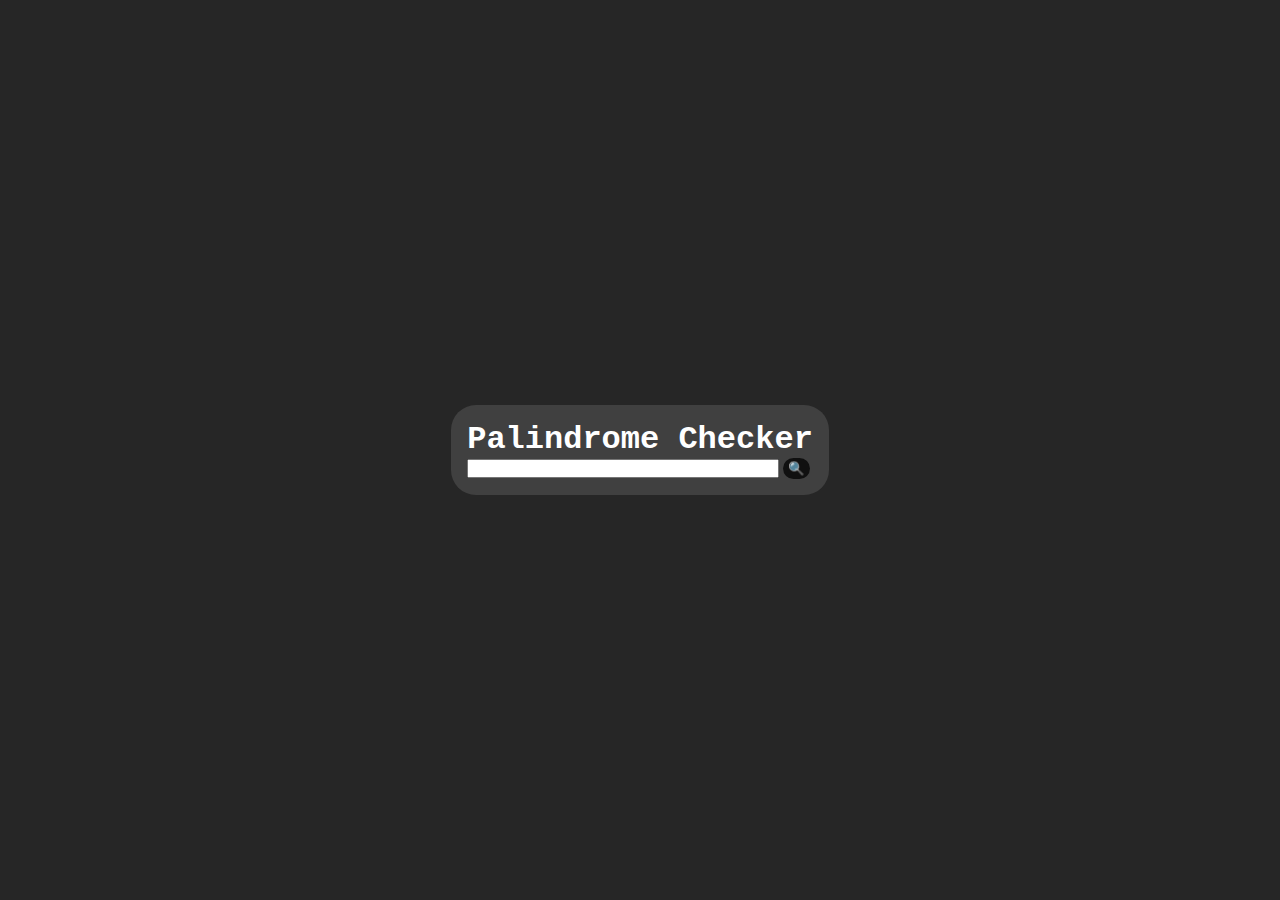
<file: palindorme checker/index.html>
<!--
You should have an input element with an id of "text-input"
You should have a button element with an id of "check-btn"
You should have a div, span or p element with an id of "result"
When you click on the #check-btn element without entering a value into the #text-input element, an alert should appear with the text "Please input a value"
When the #text-input element only contains the letter A and the #check-btn element is clicked, the #result element should contain the text "A is a palindrome"
When the #text-input element contains the text eye and the #check-btn element is clicked, the #result element should contain the text "eye is a palindrome"
When the #text-input element contains the text _eye and the #check-btn element is clicked, the #result element should contain the text "_eye is a palindrome"
When the #text-input element contains the text race car and the #check-btn element is clicked, the #result element should contain the text "race car is a palindrome"
When the #text-input element contains the text not a palindrome and the #check-btn element is clicked, the #result element should contain the text "not a palindrome is not a palindrome"
When the #text-input element contains the text A man, a plan, a canal. Panama and the #check-btn element is clicked, the #result element should contain the text "A man, a plan, a canal. Panama is a palindrome"
When the #text-input element contains the text never odd or even and the #check-btn element is clicked, the #result element should contain the text "never odd or even is a palindrome"
When the #text-input element contains the text nope and the #check-btn element is clicked, the #result element should contain the text "nope is not a palindrome"
When the #text-input element contains the text almostomla and the #check-btn element is clicked, the #result element should contain the text "almostomla is not a palindrome"
When the #text-input element contains the text My age is 0, 0 si ega ym. and the #check-btn element is clicked, the #result element should contain the text "My age is 0, 0 si ega ym. is a palindrome"
When the #text-input element contains the text 1 eye for of 1 eye. and the #check-btn element is clicked, the #result element should contain the text "1 eye for of 1 eye. is not a palindrome"
When the #text-input element contains the text 0_0 (: /-\ :) 0-0 and the #check-btn element is clicked, the #result element should contain the text "0_0 (: /-\ :) 0-0 is a palindrome"
When the #text-input element contains the text five|\_/|four and the #check-btn element is clicked, the #result element should contain the text "five|\_/|four is not a palindrome"
-->

<!DOCTYPE html>
<html lang="en">

<head>
    <meta charset="UTF-8">
    <meta name="viewport" content="width=device-width, initial-scale=1.0">
    <title>Palindrome Checker</title>
    <link rel="stylesheet" href="./styles.css"/>
</head>

<body>
    <main>
        <h1>Palindrome Checker</h1>
        <form action="" id="loginForm">
            <input type="text" id="text-input" required />
            <button type="submit" id="check-btn"> 🔍</button>
        </form>
        <span id="result"></span>
    </main>
    <script src="./script.js"></script>
</body>

</html>
</file>
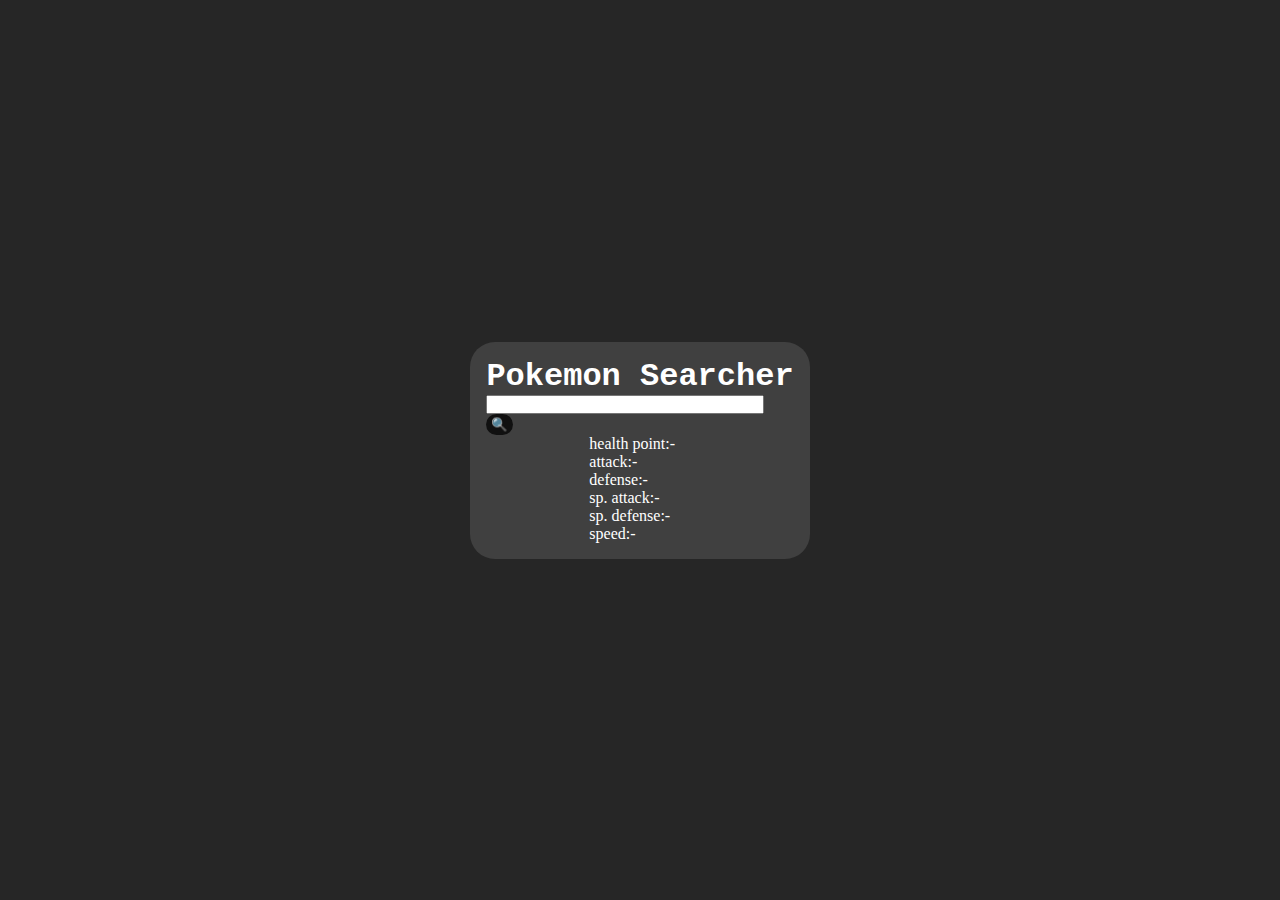
<file: pokemon/index.html>
<!--
You should have an input element with an id of "search-input"
You should have a button element with an id of "search-button"
You should have an element with an id of "pokemon-name"
You should have an element with an id of "pokemon-id"
You should have an element with an id of "weight"
You should have an element with an id of "height"
You should have an element with an id of "types"
You should have an element with an id of "hp"
You should have an element with an id of "attack"
You should have an element with an id of "defense"
You should have an element with an id of "special-attack"
You should have an element with an id of "special-defense"
You should have an element with an id of "speed"
When the #search-input element contains the value Red and the #search-button element is clicked, an alert should appear with the text "Pokémon not found"
When the #search-input element contains the value Pikachu and the #search-button element is clicked, the values in the #pokemon-name, #pokemon-id, #weight, #height, #hp, #attack, #defense, #special-attack, #special-defense, and #speed elements should be PIKACHU, #25 or 25, Weight: 60 or 60, Height: 4 or 4, 35, 55, 40, 50, 50, and 90, respectively
When the #search-input element contains the value Pikachu and the #search-button element is clicked, you should add an img element with the id of "sprite" and the src set to the Pokémon's front_default sprite to the page
When the #search-input element contains the value Pikachu and the #search-button element is clicked, the #types element should contain a single inner element with the value ELECTRIC. The #types element content should be cleared between searches
When the #search-input element contains the value 94 and the #search-button element is clicked, the values in the #pokemon-name, #pokemon-id, #weight, #height, #hp, #attack, #defense, #special-attack, #special-defense, and #speedelements should be GENGAR, #94 or 94, Weight: 405 or 405, Height: 15 or 15, 60, 65, 60, 130, 75, and 110, respectively
When the #search-input element contains the value 94 and the #search-button element is clicked, you should add an img element with the id of sprite and the src set to the Pokémon's front_default sprite to the page
When the #search-input element contains the value 94 and the #search-button element is clicked, the #types element should contain two inner elements with the text values GHOST and POISON, respectively. The #types element content should be cleared between searches
-->
<!DOCTYPE html>
<html lang="en">
<head>
    <meta charset="UTF-8">
    <meta name="viewport" content="width=device-width, initial-scale=1.0">
    <title>Pokemon Searcher</title>
    <link rel="stylesheet" href="./styles.css"/>
</head>
<body>
      <main>
          <h1>Pokemon Searcher</h1>
          <form role="search" id="search-form">
              <input type="text" id="search-input" required/>
              <button type="submit" id="search-button">🔍</button>
          </form>
          <div class="output">
            <div class="top-container">
              <div class="name-and-id">
                <span id="pokemon-name"></span>
                <span id="pokemon-id"></span>
              </div>
              <div class="size">
                <span id="weight"></span><span id="height"></span>
              </div>
              <div id="sprite-container" class="sprite-container"></div>
              <div id="types"></div>
            </div>
          <span>
              <p id="hp">health point:- </p>
              <p id="attack">attack:- </p>
              <p id="defense">defense:- </p>
              <p id="special-attack">sp. attack:- </p>
              <p id="special-defense">sp. defense:- </p>
              <p id="speed">speed:- </p>
          </span>
          </div>
      </main>
    <script src="./script.js"></script>
</body>
</html>
</file>
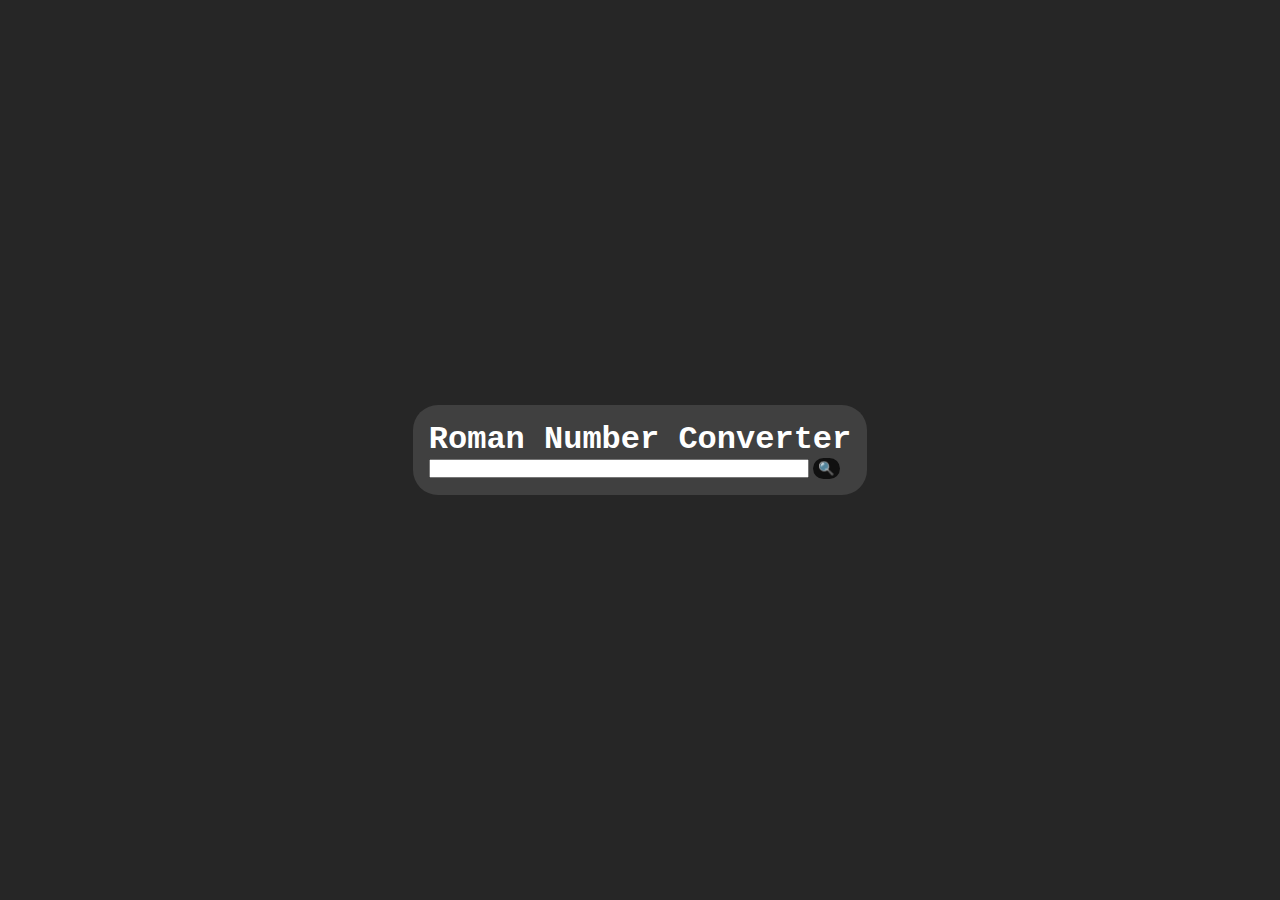
<file: roman number converter/index.html>
<!--
You should have an input element with an id of "number"
You should have a button element with an id of "convert-btn"
You should have a div, span or p element with an id of output
When you click on the #convert-btn element without entering a value into the #number element, the #output element should contain the text "Please enter a valid number"
When the #number element contains the number -1 and the #convert-btn element is clicked, the #output element should contain the text "Please enter a number greater than or equal to 1"
When the #number element contains the number 4000 or greater and the #convert-btn element is clicked, the #output element should contain the text "Please enter a number less than or equal to 3999"
When the #number element contains the number 9 and the #convert-btn element is clicked, the #output element should contain the text "IX"
When the #number element contains the number 16 and the #convert-btn element is clicked, the #output element should contain the text "XVI"
When the #number element contains the number 649 and the #convert-btn element is clicked, the #output element should contain the text "DCXLIX"
When the #number element contains the number 1023 and the #convert-btn element is clicked, the #output element should contain the text "MXXIII"
When the #number element contains the number 3999 and the #convert-btn element is clicked, the #output element should contain the text "MMMCMXCIX"
-->

<!DOCTYPE html>
<html lang="en">

<head>
    <meta charset="UTF-8">
    <meta name="viewport" content="width=device-width, initial-scale=1.0">
    <title>Roman Number Converter</title>
    <link rel="stylesheet" href="./styles.css"/>
</head>
<body>
    <main>
        <h1>Roman Number Converter</h1>
        <form action="" id="form">
            <input type="number" name="number" id="number">
            <button type="submit" id="convert-btn">🔍</button>
        </form>
        <span id="output"></span>
    </main>
    <script src="./script.js"></script>
</body>

</html>
</file>
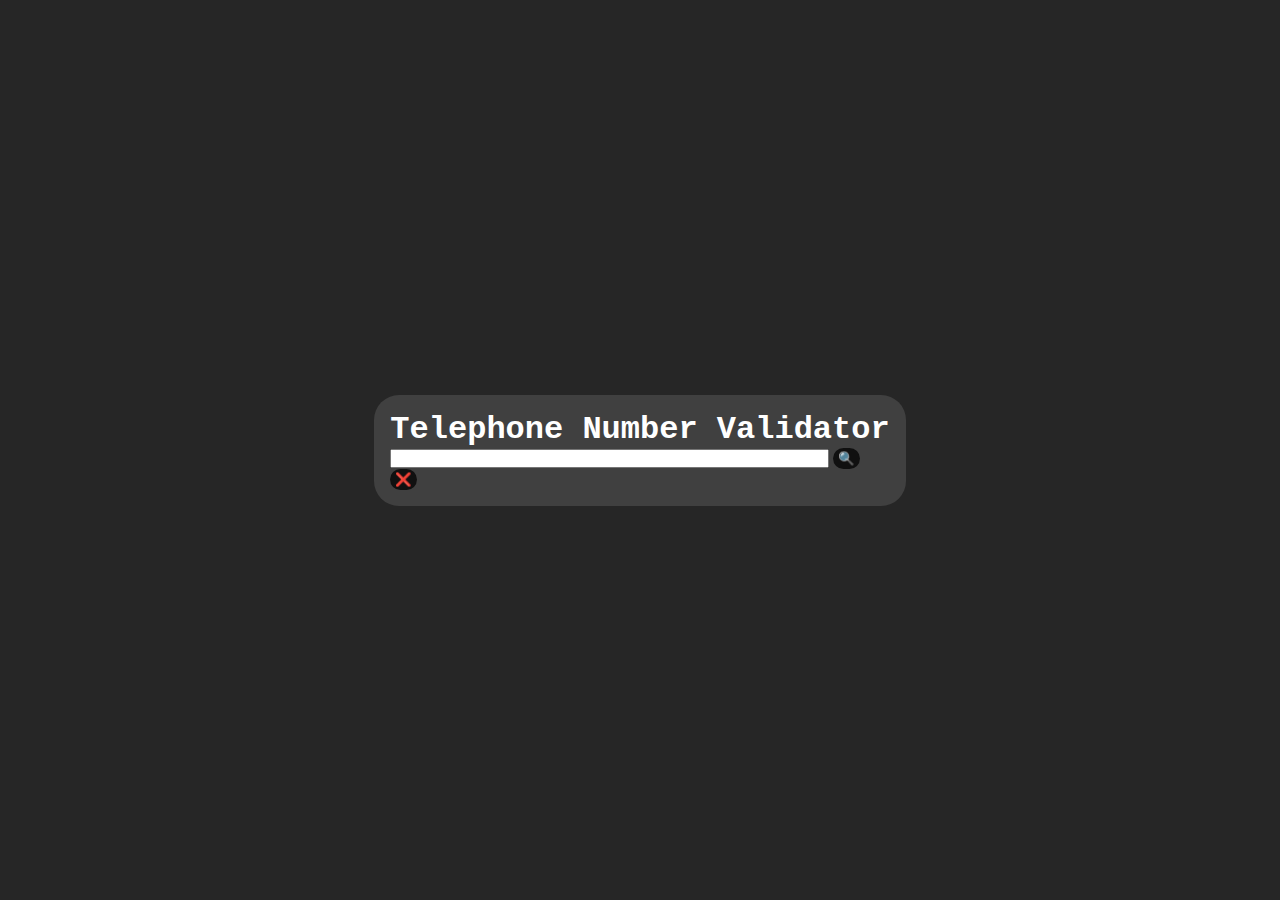
<file: telephone number validator/index.html>
<!--
You should have an input element with an id of "user-input"
You should have a button element with an id of "check-btn"
You should have a button element with an id of "clear-btn"
You should have a div, span or p element with an id of "results-div"
When you click on the #check-btn element without entering a value into the #user-input element, an alert should appear with the text "Please provide a phone number"
When you click on the #clear-btn element, the content within the #results-div element should be removed
When the #user-input element contains 1 555-555-5555 and the #check-btn element is clicked, the #results-div element should contain the text "Valid US number: 1 555-555-5555"
When the #user-input element contains 1 (555) 555-5555 and the #check-btn element is clicked, the #results-div element should contain the text "Valid US number: 1 (555) 555-5555"
When the #user-input element contains 5555555555 and the #check-btn element is clicked, the #results-div element should contain the text "Valid US number: 5555555555"
When the #user-input element contains 555-555-5555 and the #check-btn element is clicked, the #results-div element should contain the text `"Valid US number: 555-555-5555"
When the #user-input element contains (555)555-5555 and the #check-btn element is clicked, the #results-div element should contain the text "Valid US number: (555)555-5555"
When the #user-input element contains 1(555)555-5555 and the #check-btn element is clicked, the #results-div element should contain the text "Valid US number: 1(555)555-5555"
When the #user-input element contains 555-5555 and the #check-btn element is clicked, the #results-div element should contain the text "Invalid US number: 555-5555"
When the #user-input element contains 5555555 and the #check-btn element is clicked, the #results-div element should contain the text "Invalid US number: 5555555"
When the #user-input element contains 1 555)555-5555 and the #check-btn element is clicked, the #results-div element should contain the text "Invalid US number: 1 555)555-5555"
When the #user-input element contains 1 555 555 5555 and the #check-btn element is clicked, the #results-div element should contain the text "Valid US number: 1 555 555 5555"
When the #user-input element contains 1 456 789 4444 and the #check-btn element is clicked, the #results-div element should contain the text "Valid US number: 1 456 789 4444"
When #user-input contains 123**&!!asdf# and #check-btn is clicked, #results-div should contain the text "Invalid US number: 123**&!!asdf#"
When the #user-input element contains 55555555 and the #check-btn element is clicked, the #results-div element should contain the text "Invalid US number: 55555555"
When the #user-input element contains (6054756961) and the #check-btn element is clicked, the #results-div element should contain the text "Invalid US number: (6054756961)"
When the #user-input element contains 2 (757) 622-7382 and the #check-btn element is clicked, the #results-div element should contain the text "Invalid US number: 2 (757) 622-7382"
When the #user-input element contains 0 (757) 622-7382 and the #check-btn element is clicked, the #results-div element should contain the text "Invalid US number: 0 (757) 622-7382"
When the #user-input element contains -1 (757) 622-7382 and the #check-btn element is clicked, the #results-div element should contain the text "Invalid US number: -1 (757) 622-7382"
When the #user-input element contains 2 757 622-7382 and the #check-btn element is clicked, the #results-div element should contain the text "Invalid US number: 2 757 622-7382"
When the #user-input element contains 10 (757) 622-7382 and the #check-btn element is clicked, the #results-div element should contain the text "Invalid US number: 10 (757) 622-7382"
When the #user-input element contains 27576227382 and the #check-btn element is clicked, the #results-div element should contain the text "Invalid US number: 27576227382"
When the #user-input element contains (275)76227382 and the #check-btn element is clicked, the #results-div element should contain the text "Invalid US number: (275)76227382"
When the #user-input element contains 2(757)6227382 and the #check-btn element is clicked, the #results-div element should contain the text "Invalid US number: 2(757)6227382"
When the #user-input element contains 2(757)622-7382 and the #check-btn element is clicked, the #results-div element should contain the text "Invalid US number: 2(757)622-7382"
When the #user-input element contains 555)-555-5555 and the #check-btn element is clicked, the #results-div element should contain the text "Invalid US number: 555)-555-5555"
When the #user-input element contains (555-555-5555 and the #check-btn element is clicked, the #results-div element should contain the text "Invalid US number: (555-555-5555"
When #user-input contains (555)5(55?)-5555 and #check-btn is clicked, #results-div should contain the text "Invalid US number: (555)5(55?)-5555"
When the #user-input element contains 55 55-55-555-5 and the #check-btn element is clicked, the #results-div element should contain the text "Invalid US number: 55 55-55-555-5"
When the #user-input element contains 11 555-555-5555 and the #check-btn element is clicked, the #results-div element should contain the text "Invalid US number: 11 555-555-5555"
-->
<!DOCTYPE html>
<html lang="en">

<head>
    <meta charset="UTF-8">
    <meta name="viewport" content="width=device-width, initial-scale=1.0">
    <title>Telephone Number Validator</title>
    <link rel="stylesheet" href="./styles.css"/>
</head>
<body>
    <main>
        <h1>Telephone Number Validator</h1>
        <form action="">
            <input type="text" name="user-input" id="user-input" />
            <button type="submit" value="submit" id="check-btn">🔍</button>
            <button value="clear" id="clear-btn">❌</button>
        </form>
        <span id="results-div"></span>
    </main>
    <script src="./script.js"></script>
</body>

</html>
</file>
<file: palindorme checker/styles.css>
* {
    padding: 0;
    margin: 0;
}

body {
    width: 100%;
    height: 100vh;
    display: flex;
    justify-content: center;
    align-items: center;
    background: #262626;
    color: #fff;
}

main h1{
    font-family: 'Courier New', Courier, monospace;
}
#check-btn{
    background-color: #101010;
    padding: 3px 5px;
    border: none;
    border-radius: 50px;
}
#text-input {
    width: 89%;
}
main {
    padding: 1rem 1rem;
    border-radius: 25px;
    background-color: #404040;
}
</file>
<file: pokemon/styles.css>
* {
    padding: 0;
    margin: 0;
}

body {
    width: 100%;
    height: 100vh;
    display: flex;
    justify-content: center;
    align-items: center;
    background: #262626;
    color: #fff;
}

main h1{
    font-family: 'Courier New', Courier, monospace;
}
#search-button{
    background-color: #101010;
    padding: 3px 5px;
    border: none;
    border-radius: 50px;
}
#search-input {
    width: 89%;
}
main {
    padding: 1rem 1rem;
    border-radius: 25px;
    background-color: #404040;
}

.output{
    width: 33%;
    margin: auto;
}
</file>
<file: roman number converter/styles.css>
* {
    padding: 0;
    margin: 0;
}

body {
    width: 100%;
    height: 100vh;
    display: flex;
    justify-content: center;
    align-items: center;
    background: #262626;
    color: #fff;
}

main h1{
    font-family: 'Courier New', Courier, monospace;
}
#convert-btn{
    background-color: #101010;
    padding: 3px 5px;
    border: none;
    border-radius: 50px;
}

#number {
    width: 89%;
}

main {
    padding: 1rem 1rem;
    border-radius: 25px;
    background-color: #404040;
}
</file>
<file: telephone number validator/styles.css>
* {
    padding: 0;
    margin: 0;
}

body {
    width: 100%;
    height: 100vh;
    display: flex;
    justify-content: center;
    align-items: center;
    background: #262626;
    color: #fff;
}

main h1 {
    font-family: 'Courier New', Courier, monospace;
}

#check-btn,
#clear-btn {
    background-color: #101010;
    padding: 3px 5px;
    border: none;
    border-radius: 50px;
}

#user-input {
    width: 87%;
}

main {
    padding: 1rem 1rem;
    border-radius: 25px;
    background-color: #404040;
}
</file>
